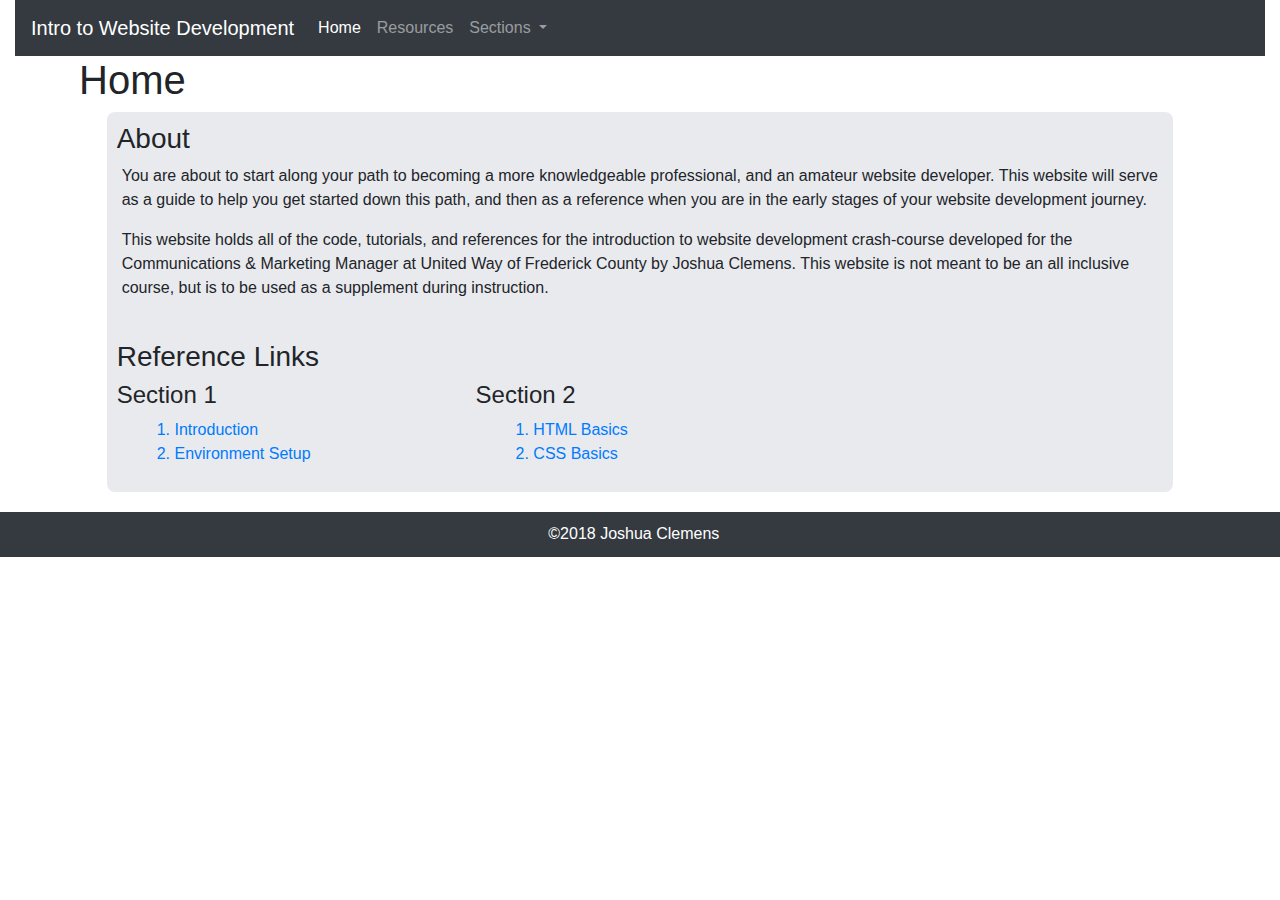
<file: Website/index.html>
<!doctype html>
<html lang="en">
  <head>
    <!-- Required meta tags -->
    <meta charset="utf-8">
    <meta name="viewport" content="width=device-width, initial-scale=1, shrink-to-fit=no">

    <!-- User created CSS -->
    <link rel="stylesheet" type="text/css" href="css/main.css">
    
    <!-- Bootstrap CSS -->
    <link rel="stylesheet" href="https://maxcdn.bootstrapcdn.com/bootstrap/4.0.0/css/bootstrap.min.css" integrity="sha384-Gn5384xqQ1aoWXA+058RXPxPg6fy4IWvTNh0E263XmFcJlSAwiGgFAW/dAiS6JXm" crossorigin="anonymous">

    <title>Web Dev</title>
  </head>
  <body>
  <div id="wrapper" class="container-fluid">
    <nav class="navbar navbar-expand-lg navbar-dark bg-dark">
      <a class="navbar-brand" href="#">Intro to Website Development</a>
      <button class="navbar-toggler" type="button" data-toggle="collapse" data-target="#navbarSupportedContent" aria-controls="navbarSupportedContent" aria-expanded="false" aria-label="Toggle navigation">
        <span class="navbar-toggler-icon"></span>
      </button>

      <div class="collapse navbar-collapse" id="navbarSupportedContent">
        <ul class="navbar-nav mr-auto">
          <li class="nav-item active">
            <a class="nav-link" href="#">Home <span class="sr-only">(current)</span></a>
          </li>
          <li class="nav-item">
            <a class="nav-link" href="#">Resources</a>
          </li>
          <li class="nav-item dropdown">
            <a class="nav-link dropdown-toggle" href="#" id="navbarDropdown" role="button" data-toggle="dropdown" aria-haspopup="true" aria-expanded="false">
              Sections
            </a>
            <div class="dropdown-menu" aria-labelledby="navbarDropdown">
              <a class="dropdown-item" href="../Website/s1/intro.html">1. Introduction</a>
              <a class="dropdown-item" href="../Website/s1/environment.html">2. Environment Setup</a>
              <div class="dropdown-divider"></div>
              <a class="dropdown-item" href="../Website/s2/hbasics.html">3. HTML Basics</a>
              <a class="dropdown-item" href="../Website/s2/cbasics.html">4. CSS Basics</a>
              <div class="dropdown-divider"></div>
            </div>
          </li>
        </ul>
        <!--
        <form class="form-inline my-2 my-lg-0" id="search">
          <input class="form-control mr-sm-2" type="search" placeholder="Search" aria-label="Search">
          <button class="btn btn-outline-success my-2 my-sm-0" type="submit">Search</button>
        </form>
        -->
      </div>
    </nav>
    <div id="header">
      <div class="row">
        <div class="col-md-4"><h1 id="page_title">Home</h1></div>
      </div>
    </div>
    <div class="row justify-content-center">
      <div id="content" class="col-sm-12 col-md-10">
        <h3>About</h3>
        <p>You are about to start along your path to becoming a more knowledgeable professional, and an amateur website developer. This website will serve as a guide to help you get started down this path, and then as a reference when you are in the early stages of your website development journey.</p>
        <p>This website holds all of the code, tutorials, and references for the introduction to website development crash-course developed for the Communications &amp; Marketing Manager at United Way of Frederick County by Joshua Clemens. This website is not meant to be an all inclusive course, but is to be used as a supplement during instruction.</p>
        <br>
        <h3>Reference Links</h3>
        <div class="row" id="section_links">
          <div class="col-md-4">
            <h4>Section 1</h4>
            <ul>
              <li><a href="../Website/s1/intro.html">1. Introduction</a></li>
              <li><a href="../Website/s1/environment.html">2. Environment Setup</a></li>
            </ul>
          </div>
          <div class="col-md-4">
            <h4>Section 2</h4>
            <ul>
              <li><a href="../Website/s2/hbasics.html">1. HTML Basics</a></li>
              <li><a href="../Website/s2/cbasics.html">2. CSS Basics</a></li>
            </ul>
          </div>
          <div class="col-md-4">
            
          </div>
        </div>
      </div>   
    </div>
    <footer class="row bg-dark justify-content-center">
      <div class="col-md-2">&copy;2018 Joshua Clemens</div>
    </footer>
  </div>
    <!-- Optional JavaScript -->
    <!-- jQuery first, then Popper.js, then Bootstrap JS -->
    <script src="https://code.jquery.com/jquery-3.2.1.slim.min.js" integrity="sha384-KJ3o2DKtIkvYIK3UENzmM7KCkRr/rE9/Qpg6aAZGJwFDMVNA/GpGFF93hXpG5KkN" crossorigin="anonymous"></script>
    <script src="https://cdnjs.cloudflare.com/ajax/libs/popper.js/1.12.9/umd/popper.min.js" integrity="sha384-ApNbgh9B+Y1QKtv3Rn7W3mgPxhU9K/ScQsAP7hUibX39j7fakFPskvXusvfa0b4Q" crossorigin="anonymous"></script>
    <script src="https://maxcdn.bootstrapcdn.com/bootstrap/4.0.0/js/bootstrap.min.js" integrity="sha384-JZR6Spejh4U02d8jOt6vLEHfe/JQGiRRSQQxSfFWpi1MquVdAyjUar5+76PVCmYl" crossorigin="anonymous"></script>
  </body>
</html>
</file>
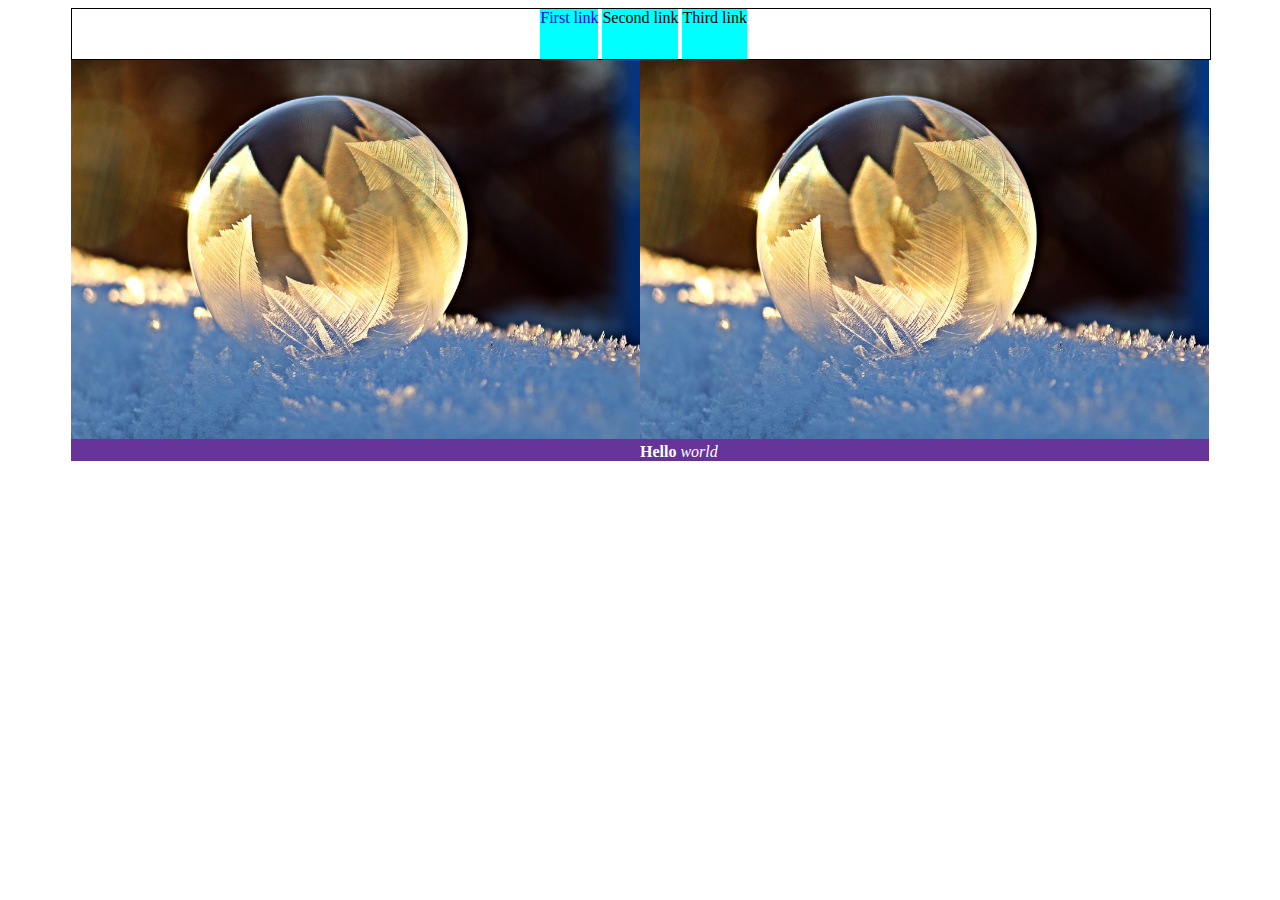
<file: Website/Demo/index.html>
<!doctype html>
<html lang="en">
	<head>
		<link rel="stylesheet" type="text/css" href="main.css">
	</head>
	<body>
		<div id="wrapper">
			<div id="header">
				<ul class="list-nostyle">
					<a href="https://www.google.com" target="_blank"><li id="nav-first" class="navlink">First link</li></a>
					<li class="navlink">Second link</li>
					<li class="navlink">Third link</li>
				</ul>
			</div>
			<div class="picdiv">
				<img src="picture.jpg" alt="Pretty flowers" /> 
			</div>
			<div class="picdiv p2">
				<img src="picture.jpg" alt="Pretty flowers" /> 
			</div>
			<div class="content">
				<p id="text"><strong>Hello</strong> <em>world</em></p>
			</div>
		</div>
	</body>
<html>
</file>
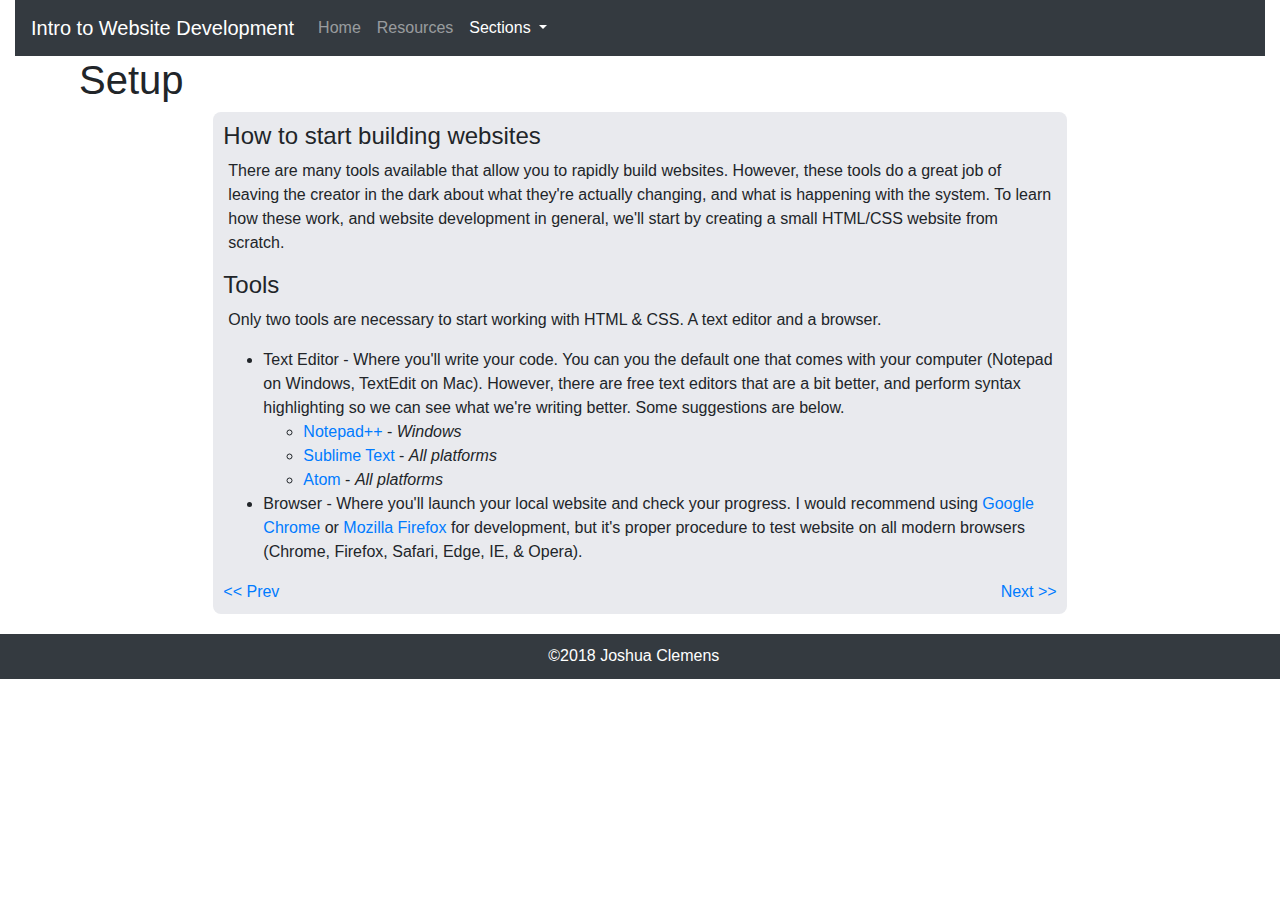
<file: Website/s1/environment.html>
<!doctype html>
<html lang="en">
  <head>
    <!-- Required meta tags -->
    <meta charset="utf-8">
    <meta name="viewport" content="width=device-width, initial-scale=1, shrink-to-fit=no">

    <!-- User created CSS -->
    <link rel="stylesheet" type="text/css" href="../css/main.css">
    
    <!-- Bootstrap CSS -->
    <link rel="stylesheet" href="https://maxcdn.bootstrapcdn.com/bootstrap/4.0.0/css/bootstrap.min.css" integrity="sha384-Gn5384xqQ1aoWXA+058RXPxPg6fy4IWvTNh0E263XmFcJlSAwiGgFAW/dAiS6JXm" crossorigin="anonymous">

    <title>Web Dev</title>
  </head>
  <body>
  <div id="wrapper" class="container-fluid">
    <nav class="navbar navbar-expand-lg navbar-dark bg-dark">
      <a class="navbar-brand" href="#">Intro to Website Development</a>
      <button class="navbar-toggler" type="button" data-toggle="collapse" data-target="#navbarSupportedContent" aria-controls="navbarSupportedContent" aria-expanded="false" aria-label="Toggle navigation">
        <span class="navbar-toggler-icon"></span>
      </button>

      <div class="collapse navbar-collapse" id="navbarSupportedContent">
        <ul class="navbar-nav mr-auto">
          <li class="nav-item">
            <a class="nav-link" href="../index.html">Home</a>
          </li>
          <li class="nav-item">
            <a class="nav-link" href="../resources.html">Resources</a>
          </li>
          <li class="nav-item dropdown active">
            <a class="nav-link dropdown-toggle" href="#" id="navbarDropdown" role="button" data-toggle="dropdown" aria-haspopup="true" aria-expanded="false">
              Sections
            </a>
            <div class="dropdown-menu" aria-labelledby="navbarDropdown">
              <a class="dropdown-item" href="intro.html">1. Introduction</a>
              <a class="dropdown-item" href="#">2. Environment Setup</a>
              <div class="dropdown-divider"></div>
              <a class="dropdown-item" href="../s2/hbasics.html">3. HTML Basics</a>
              <a class="dropdown-item" href="../s2/cbasics.html">4. CSS Basics</a>
              <div class="dropdown-divider"></div>
            </div>
          </li>
        </ul>
        <!--
        <form class="form-inline my-2 my-lg-0" id="search">
          <input class="form-control mr-sm-2" type="search" placeholder="Search" aria-label="Search">
          <button class="btn btn-outline-success my-2 my-sm-0" type="submit">Search</button>
        </form>
        -->
      </div>
    </nav>
    <div id="header">
      <div class="row">
        <div class="col-md-4"><h1 id="page_title">Setup</h1></div>
      </div>
    </div>
    <div class="row">
      <div class="col-sm-0 col-md-2"></div>
      <div id="content" class="col-sm-12 col-md-8">
        <h4>How to start building websites</h4>
        <p>There are many tools available that allow you to rapidly build websites. However, these tools do a great job of leaving the creator in the dark about what they're actually changing, and what is happening with the system. To learn how these work, and website development in general, we'll start by creating a small HTML/CSS website from scratch.</p>
        <h4>Tools</h4>
        <p>Only two tools are necessary to start working with HTML &amp; CSS. A text editor and a browser. </p>
        <ul>
          <li>Text Editor - Where you'll write your code. You can you the default one that comes with your computer (Notepad on Windows, TextEdit on Mac). However, there are free text editors that are a bit better, and perform syntax highlighting so we can see what we're writing better. Some suggestions are below.
            <ul>
              <li><a href="https://notepad-plus-plus.org/">Notepad++</a> - <em>Windows</em></li>
              <li><a href="https://www.sublimetext.com/3">Sublime Text</a> - <em>All platforms</em></li>
              <li><a href="https://atom.io/">Atom</a> - <em>All platforms</em></li>
            </ul>
          </li>
          <li>Browser - Where you'll launch your local website and check your progress. I would recommend using <a href="https://www.google.com/chrome/">Google Chrome</a> or <a href="https://www.mozilla.org/en-US/firefox/new/">Mozilla Firefox</a> for development, but it's proper procedure to test website on all modern browsers (Chrome, Firefox, Safari, Edge, IE, & Opera).</li>
        </ul>
        <div class="row">
          <div class="col text-left">
            <a href="intro.html"><< Prev</a>
          </div>
          <div class="col text-right">
            <a href="../s2/hbasics.html">Next >></a>
          </div>
        </div> 
      </div>     
      <div class="col-sm-0 col-md-2"></div>
    </div>
    <footer class="row bg-dark justify-content-center">
      <div class="col-md-2">&copy;2018 Joshua Clemens</div>
    </footer>
  </div>
    <!-- Optional JavaScript -->
    <!-- jQuery first, then Popper.js, then Bootstrap JS -->
    <script src="https://code.jquery.com/jquery-3.2.1.slim.min.js" integrity="sha384-KJ3o2DKtIkvYIK3UENzmM7KCkRr/rE9/Qpg6aAZGJwFDMVNA/GpGFF93hXpG5KkN" crossorigin="anonymous"></script>
    <script src="https://cdnjs.cloudflare.com/ajax/libs/popper.js/1.12.9/umd/popper.min.js" integrity="sha384-ApNbgh9B+Y1QKtv3Rn7W3mgPxhU9K/ScQsAP7hUibX39j7fakFPskvXusvfa0b4Q" crossorigin="anonymous"></script>
    <script src="https://maxcdn.bootstrapcdn.com/bootstrap/4.0.0/js/bootstrap.min.js" integrity="sha384-JZR6Spejh4U02d8jOt6vLEHfe/JQGiRRSQQxSfFWpi1MquVdAyjUar5+76PVCmYl" crossorigin="anonymous"></script>
  </body>
</html>
</file>
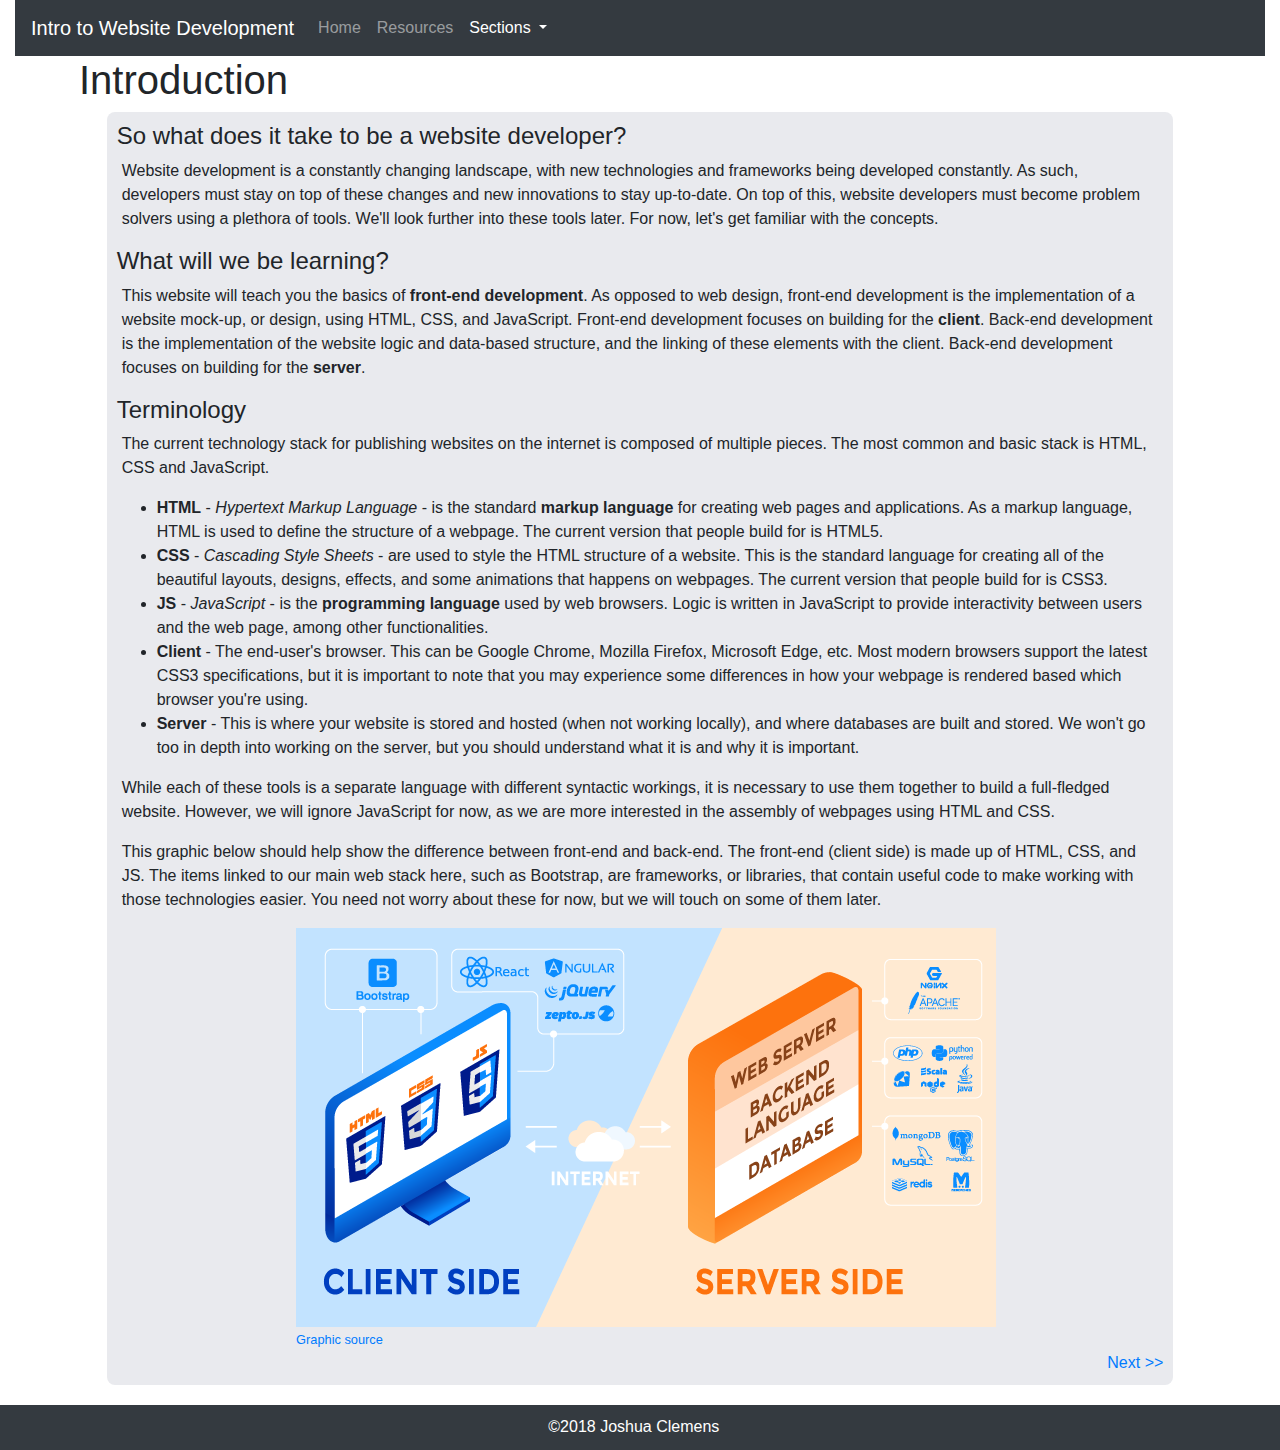
<file: Website/s1/intro.html>
<!doctype html>
<html lang="en">
  <head>
    <!-- Required meta tags -->
    <meta charset="utf-8">
    <meta name="viewport" content="width=device-width, initial-scale=1, shrink-to-fit=no">

    <!-- User created CSS -->
    <link rel="stylesheet" type="text/css" href="../css/main.css">
    
    <!-- Bootstrap CSS -->
    <link rel="stylesheet" href="https://maxcdn.bootstrapcdn.com/bootstrap/4.0.0/css/bootstrap.min.css" integrity="sha384-Gn5384xqQ1aoWXA+058RXPxPg6fy4IWvTNh0E263XmFcJlSAwiGgFAW/dAiS6JXm" crossorigin="anonymous">

    <title>Web Dev</title>
  </head>
  <body>
  <div id="wrapper" class="container-fluid">
    <nav class="navbar navbar-expand-lg navbar-dark bg-dark">
      <a class="navbar-brand" href="#">Intro to Website Development</a>
      <button class="navbar-toggler" type="button" data-toggle="collapse" data-target="#navbarSupportedContent" aria-controls="navbarSupportedContent" aria-expanded="false" aria-label="Toggle navigation">
        <span class="navbar-toggler-icon"></span>
      </button>

      <div class="collapse navbar-collapse" id="navbarSupportedContent">
        <ul class="navbar-nav mr-auto">
          <li class="nav-item">
            <a class="nav-link" href="../index.html">Home</a>
          </li>
          <li class="nav-item">
            <a class="nav-link" href="../resources.html">Resources</a>
          </li>
          <li class="nav-item dropdown active">
            <a class="nav-link dropdown-toggle" href="#" id="navbarDropdown" role="button" data-toggle="dropdown" aria-haspopup="true" aria-expanded="false">
              Sections
            </a>
            <div class="dropdown-menu" aria-labelledby="navbarDropdown">
              <a class="dropdown-item" href="#">1. Introduction</a>
              <a class="dropdown-item" href="environment.html">2. Environment Setup</a>
              <div class="dropdown-divider"></div>
              <a class="dropdown-item" href="../s2/hbasics.html">3. HTML Basics</a>
              <a class="dropdown-item" href="../s2/cbasics.html">4. CSS Basics</a>
              <div class="dropdown-divider"></div>
            </div>
          </li>
        </ul>
        <!--
        <form class="form-inline my-2 my-lg-0" id="search">
          <input class="form-control mr-sm-2" type="search" placeholder="Search" aria-label="Search">
          <button class="btn btn-outline-success my-2 my-sm-0" type="submit">Search</button>
        </form>
        -->
      </div>
    </nav>
    <div id="header">
      <div class="row">
        <div class="col-md-4"><h1 id="page_title">Introduction</h1></div>
      </div>
    </div>
    <div class="row justify-content-center">
      <div id="content" class="col-sm-12 col-md-10">
        <h4>So what does it take to be a website developer?</h4>
        <p>Website development is a constantly changing landscape, with new technologies and frameworks being developed constantly. As such, developers must stay on top of these changes and new innovations to stay up-to-date. On top of this, website developers must become problem solvers using a plethora of tools. We'll look further into these tools later. For now, let's get familiar with the concepts.</p>
        <h4>What will we be learning?</h4>
        <p>This website will teach you the basics of <strong>front-end development</strong>. As opposed to web design, front-end development is the implementation of a website mock-up, or design, using HTML, CSS, and JavaScript. Front-end development focuses on building for the <strong>client</strong>. Back-end development is the implementation of the website logic and data-based structure, and the linking of these elements with the client. Back-end development focuses on building for the <strong>server</strong>.</p>
        <h4>Terminology</h4>
        <p>The current technology stack for publishing websites on the internet is composed of multiple pieces. The most common and basic stack is HTML, CSS and JavaScript.</p>
        <ul>
          <li><strong>HTML</strong> - <em>Hypertext Markup Language</em> - is the standard <strong>markup language</strong> for creating web pages and applications. As a markup language, HTML is used to define the structure of a webpage. The current version that people build for is HTML5.</li>
          <li><strong>CSS</strong> - <em>Cascading Style Sheets</em> - are used to style the HTML structure of a website. This is the standard language for creating all of the beautiful layouts, designs, effects, and some animations that happens on webpages. The current version that people build for is CSS3.</li>
          <li><strong>JS</strong> - <em>JavaScript</em> - is the <strong>programming language</strong> used by web browsers. Logic is written in JavaScript to provide interactivity between users and the web page, among other functionalities.</li>
          <li><strong>Client</strong> - The end-user's browser. This can be Google Chrome, Mozilla Firefox, Microsoft Edge, etc. Most modern browsers support the latest CSS3 specifications, but it is important to note that you may experience some differences in how your webpage is rendered based which browser you're using.</li>
          <li><strong>Server</strong> - This is where your website is stored and hosted (when not working locally), and where databases are built and stored. We won't go too in depth into working on the server, but you should understand what it is and why it is important.</li>
        </ul>
        <p>While each of these tools is a separate language with different syntactic workings, it is necessary to use them together to build a full-fledged website. However, we will ignore JavaScript for now, as we are more interested in the assembly of webpages using HTML and CSS.</p>
        <p>This graphic below should help show the difference between front-end and back-end. The front-end (client side) is made up of HTML, CSS, and JS. The items linked to our main web stack here, such as Bootstrap, are frameworks, or libraries, that contain useful code to make working with those technologies easier. You need not worry about these for now, but we will touch on some of them later.</p>
        <div class="row justify-content-center">
          <div class="col-md-8"><img src="../media/img/clientvsserver.webp" /></div>
          <div class="col-md-8"><small><a href="https://www.upwork.com/hiring/for-clients/how-to-choose-a-technology-stack-for-web-application-development/">Graphic source</a></small></div>
        </div>
        <div class="row">
          <div class="col text-right">
            <a href="environment.html">Next >></a>
          </div>
        </div>
      </div>   
    </div>
    <footer class="row bg-dark justify-content-center">
      <div class="col-md-2">&copy;2018 Joshua Clemens</div>
    </footer>
  </div>
    <!-- Optional JavaScript -->
    <!-- jQuery first, then Popper.js, then Bootstrap JS -->
    <script src="https://code.jquery.com/jquery-3.2.1.slim.min.js" integrity="sha384-KJ3o2DKtIkvYIK3UENzmM7KCkRr/rE9/Qpg6aAZGJwFDMVNA/GpGFF93hXpG5KkN" crossorigin="anonymous"></script>
    <script src="https://cdnjs.cloudflare.com/ajax/libs/popper.js/1.12.9/umd/popper.min.js" integrity="sha384-ApNbgh9B+Y1QKtv3Rn7W3mgPxhU9K/ScQsAP7hUibX39j7fakFPskvXusvfa0b4Q" crossorigin="anonymous"></script>
    <script src="https://maxcdn.bootstrapcdn.com/bootstrap/4.0.0/js/bootstrap.min.js" integrity="sha384-JZR6Spejh4U02d8jOt6vLEHfe/JQGiRRSQQxSfFWpi1MquVdAyjUar5+76PVCmYl" crossorigin="anonymous"></script>
  </body>
</html>
</file>
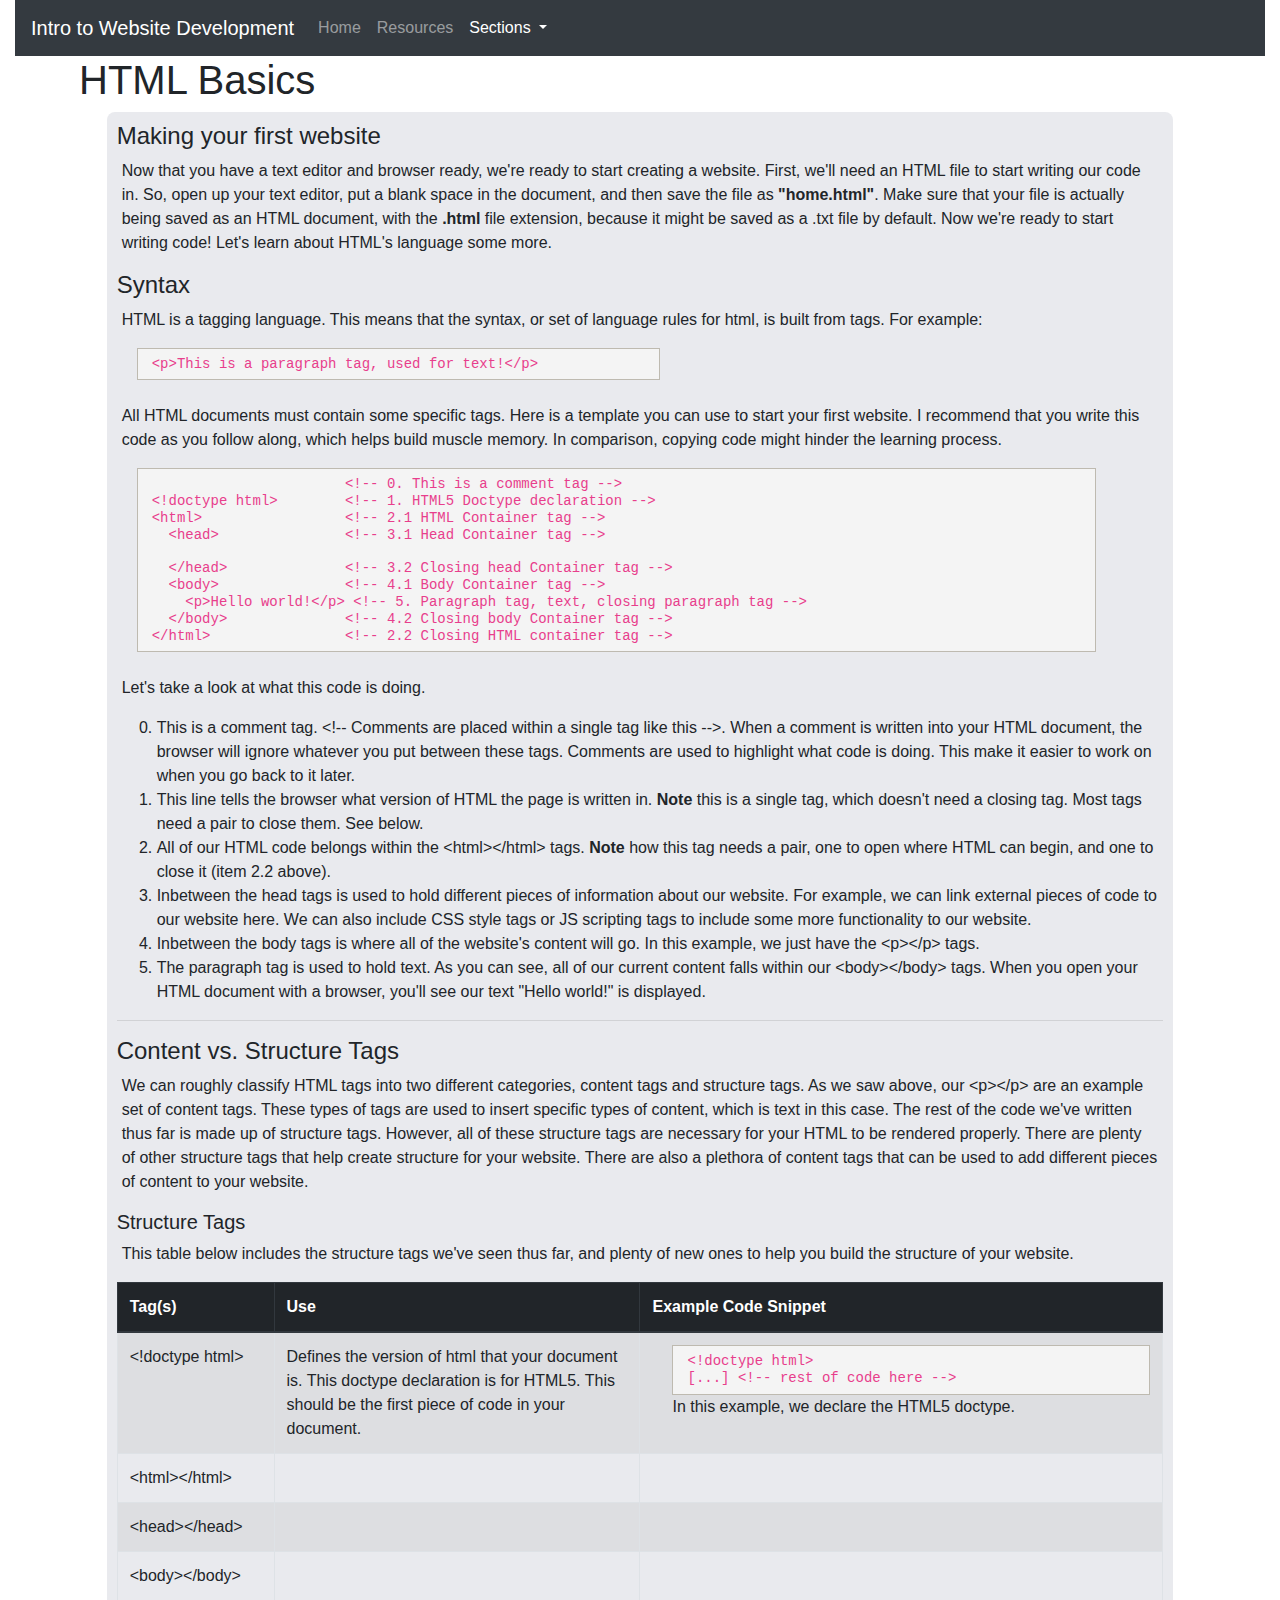
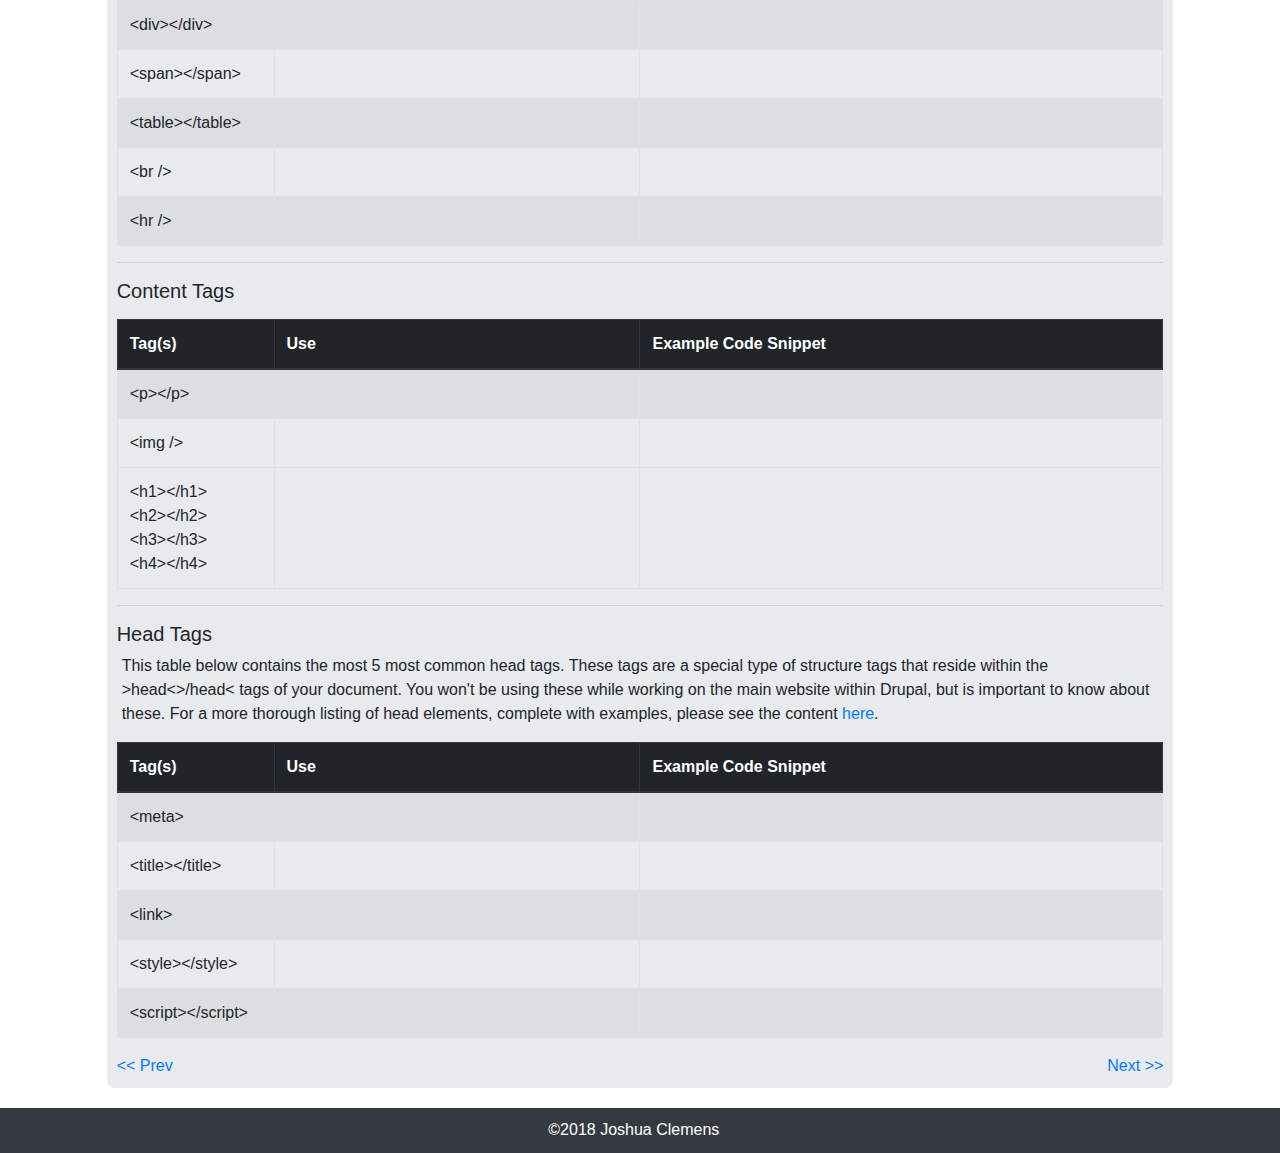
<file: Website/s2/hbasics.html>
<!doctype html>
<html lang="en">
  <head>
    <!-- Required meta tags -->
    <meta charset="utf-8">
    <meta name="viewport" content="width=device-width, initial-scale=1, shrink-to-fit=no">

    <!-- User created CSS -->
    <link rel="stylesheet" type="text/css" href="../css/main.css">
    
    <!-- Bootstrap CSS -->
    <link rel="stylesheet" href="https://maxcdn.bootstrapcdn.com/bootstrap/4.0.0/css/bootstrap.min.css" integrity="sha384-Gn5384xqQ1aoWXA+058RXPxPg6fy4IWvTNh0E263XmFcJlSAwiGgFAW/dAiS6JXm" crossorigin="anonymous">

    <title>Web Dev</title>
  </head>
  <body>
  <div id="wrapper" class="container-fluid">
    <nav class="navbar navbar-expand-lg navbar-dark bg-dark">
      <a class="navbar-brand" href="#">Intro to Website Development</a>
      <button class="navbar-toggler" type="button" data-toggle="collapse" data-target="#navbarSupportedContent" aria-controls="navbarSupportedContent" aria-expanded="false" aria-label="Toggle navigation">
        <span class="navbar-toggler-icon"></span>
      </button>

      <div class="collapse navbar-collapse" id="navbarSupportedContent">
        <ul class="navbar-nav mr-auto">
          <li class="nav-item">
            <a class="nav-link" href="../index.html">Home</a>
          </li>
          <li class="nav-item">
            <a class="nav-link" href="../resources.html">Resources</a>
          </li>
          <li class="nav-item dropdown active">
            <a class="nav-link dropdown-toggle" href="#" id="navbarDropdown" role="button" data-toggle="dropdown" aria-haspopup="true" aria-expanded="false">
              Sections
            </a>
            <div class="dropdown-menu" aria-labelledby="navbarDropdown">
              <a class="dropdown-item" href="../s1/intro.html">1. Introduction</a>
              <a class="dropdown-item" href="../s1/environment.html">2. Environment Setup</a>
              <div class="dropdown-divider"></div>
              <a class="dropdown-item" href="../s2/hbasics.html">3. HTML Basics</a>
              <a class="dropdown-item" href="../s2/cbasics.html">4. CSS Basics</a>
              <div class="dropdown-divider"></div>
            </div>
          </li>
        </ul>
        <!--
        <form class="form-inline my-2 my-lg-0" id="search">
          <input class="form-control mr-sm-2" type="search" placeholder="Search" aria-label="Search">
          <button class="btn btn-outline-success my-2 my-sm-0" type="submit">Search</button>
        </form>
        -->
      </div>
    </nav>
    <div id="header">
      <div class="row">
        <div class="col-md-4"><h1 id="page_title">HTML Basics</h1></div>
      </div>
    </div>
    <div class="row justify-content-center">
      <div id="content" class="col-sm-12 col-md-10">
				<h4>Making your first website</h4>
				<p>Now that you have a text editor and browser ready, we're ready to start creating a website. First, we'll need an HTML file to start writing our code in. So, open up your text editor, put a blank space in the document, and then save the file as <strong>"home.html"</strong>. Make sure that your file is actually being saved as an HTML document, with the <strong>.html</strong> file extension, because it might be saved as a .txt file by default. Now we're ready to start writing code! Let's learn about HTML's language some more.</p>
        <h4>Syntax</h4>
        <p>HTML is a tagging language. This means that the syntax, or set of language rules for html, is built from tags. For example:</p>
        <code class="col-md-6">
          &lt;p&gt;This is a paragraph tag, used for text!&lt;/p&gt;
        </code>
        <br>
        <p>All HTML documents must contain some specific tags. Here is a template you can use to start your first website. I recommend that you write this code as you follow along, which helps build muscle memory. In comparison, copying code might hinder the learning process.</p>
        <code class="col-md-11">
          &nbsp;&nbsp;&nbsp;&nbsp;&nbsp;&nbsp;&nbsp;&nbsp;&nbsp;&nbsp;&nbsp;&nbsp;&nbsp;&nbsp;&nbsp;&nbsp;&nbsp;&nbsp;&nbsp;&nbsp;&nbsp;&nbsp; &lt;!-- 0. This is a comment tag --&gt;
          <br>
          &lt;!doctype html&gt; &nbsp;&nbsp;&nbsp;&nbsp;&nbsp;&nbsp; &lt;!-- 1. HTML5 Doctype declaration --&gt;
          <br>
          &lt;html&gt; &nbsp;&nbsp;&nbsp;&nbsp;&nbsp;&nbsp;&nbsp;&nbsp;&nbsp;&nbsp;&nbsp;&nbsp;&nbsp;&nbsp;&nbsp; &lt;!-- 2.1 HTML Container tag --&gt;
          <br>
          &nbsp;&nbsp;&lt;head&gt; &nbsp;&nbsp;&nbsp;&nbsp;&nbsp;&nbsp;&nbsp;&nbsp;&nbsp;&nbsp;&nbsp;&nbsp;&nbsp; &lt;!-- 3.1 Head Container tag --&gt;
          <br>
          <br>
          &nbsp;&nbsp;&lt;/head&gt; &nbsp;&nbsp;&nbsp;&nbsp;&nbsp;&nbsp;&nbsp;&nbsp;&nbsp;&nbsp;&nbsp;&nbsp;&nbsp;&lt;!-- 3.2 Closing head Container tag --&gt;
          <br>
          &nbsp;&nbsp;&lt;body&gt; &nbsp;&nbsp;&nbsp;&nbsp;&nbsp;&nbsp;&nbsp;&nbsp;&nbsp;&nbsp;&nbsp;&nbsp;&nbsp; &lt;!-- 4.1 Body Container tag --&gt;
          <br>
           &nbsp;&nbsp;&nbsp;&nbsp;&lt;p&gt;Hello world!&lt;/p&gt; &lt;!-- 5. Paragraph tag, text, closing paragraph tag --&gt;
          <br>
          &nbsp;&nbsp;&lt;/body&gt; &nbsp;&nbsp;&nbsp;&nbsp;&nbsp;&nbsp;&nbsp;&nbsp;&nbsp;&nbsp;&nbsp;&nbsp; &lt;!-- 4.2 Closing body Container tag --&gt;
          <br>
          &lt;/html&gt; &nbsp;&nbsp;&nbsp;&nbsp;&nbsp;&nbsp;&nbsp;&nbsp;&nbsp;&nbsp;&nbsp;&nbsp;&nbsp;&nbsp; &lt;!-- 2.2 Closing HTML container tag --&gt;
        </code>
        <br>
        <p>Let's take a look at what this code is doing.</p>
        <ol start="0">
					<li>This is a comment tag. &lt;!-- Comments are placed within a single tag like this --&gt;. When a comment is written into your HTML document, the browser will ignore whatever you put between these tags. Comments are used to highlight what code is doing. This make it easier to work on when you go back to it later.</li>
          <li>This line tells the browser what version of HTML the page is written in. <strong>Note</strong> this is a single tag, which doesn't need a closing tag. Most tags need a pair to close them. See below.</li>
          <li>All of our HTML code belongs within the &lt;html&gt;&lt;/html&gt; tags. <strong>Note </strong>how this tag needs a pair, one to open where HTML can begin, and one to close it (item 2.2 above).</li>
          <li>Inbetween the head tags is used to hold different pieces of information about our website. For example, we can link external pieces of code to our website here. We can also include CSS style tags or JS scripting tags to include some more functionality to our website.</li>
          <li>Inbetween the body tags is where all of the website's content will go. In this example, we just have the &lt;p&gt;&lt;/p&gt; tags.</li>
          <li>The paragraph tag is used to hold text. As you can see, all of our current content falls within our &lt;body&gt;&lt;/body&gt; tags. When you open your HTML document with a browser, you'll see our text "Hello world!" is displayed.</li>
        </ol>
				<hr />
				<h4>Content vs. Structure Tags</h4>
				<p>We can roughly classify HTML tags into two different categories, content tags and structure tags. As we saw above, our &lt;p&gt;&lt;/p&gt; are an example set of content tags. These types of tags are used to insert specific types of content, which is text in this case. The rest of the code we've written thus far is made up of structure tags. However, all of these structure tags are necessary for your HTML to be rendered properly. There are plenty of other structure tags that help create structure for your website. There are also a plethora of content tags that can be used to add different pieces of content to your website.</p>
				<h5>Structure Tags</h5>
				<p>This table below includes the structure tags we've seen thus far, and plenty of new ones to help you build the structure of your website.</p>
				<table class="table table-bordered table-striped">
					<thead class="thead-dark">
						<th>Tag(s)</th>
						<th>Use</th>
						<th>Example Code Snippet</th>
					</thead>
					<tr>
						<td>&lt;!doctype html&gt;</td>
						<td>Defines the version of html that your document is. This doctype declaration is for HTML5. This should be the first piece of code in your document.</td>
						<td>
							<code>
							&lt;!doctype html&gt;
							<br>
							[...] &lt;!-- rest of code here --&gt;
							</code>
							<p class="code-cap">In this example, we declare the HTML5 doctype.</p>
						</td>
					</tr><tr>
						<td>&lt;html&gt;&lt;/html&gt;</td>
						<td></td>
						<td></td>
					</tr>
					<tr>
						<td>&lt;head&gt;&lt;/head&gt;</td>
						<td></td>
						<td></td>
					</tr>
					<tr>
						<td>&lt;body&gt;&lt;/body&gt;</td>
						<td></td>
						<td></td>
					</tr>
					<tr>
						<td>&lt;div&gt;&lt;/div&gt;</td>
						<td></td>
						<td></td>
					</tr>
					<tr>
						<td>&lt;span&gt;&lt;/span&gt;</td>
						<td></td>
						<td></td>
					</tr>
					<tr>
						<td>&lt;table&gt;&lt;/table&gt;</td>
						<td></td>
						<td></td>
					</tr>
					<tr>
						<td>&lt;br /&gt;</td>
						<td></td>
						<td></td>
					</tr>
					<tr>
						<td>&lt;hr /&gt;</td>
						<td></td>
						<td></td>
					</tr>
				</table>
				<hr />
				<h5>Content Tags</h5>
				<p></p>
				<table class="table table-bordered table-striped">
					<thead class="thead-dark">
						<th>Tag(s)</th>
						<th>Use</th>
						<th>Example Code Snippet</th>
					</thead>
					<tr>
						<td>&lt;p&gt;&lt;/p&gt;</td>
						<td></td>
						<td></td>
					</tr>
					<tr>
						<td>&lt;img /&gt;</td>
						<td></td>
						<td></td>
					</tr>
					<tr>
					<tr>
						<td>&lt;h1&gt;&lt;/h1&gt; <br />
						&lt;h2&gt;&lt;/h2&gt; <br />
						&lt;h3&gt;&lt;/h3&gt; <br />
						&lt;h4&gt;&lt;/h4&gt; <br />
						</td>
						<td></td>
						<td></td>
					</tr>
				</table>
				<hr />
				<h5>Head Tags</h5>
				<p>This table below contains the most 5 most common head tags. These tags are a special type of structure tags that reside within the &gt;head&lt;&gt;/head&lt; tags of your document. You won't be using these while working on the main website within Drupal, but is important to know about these. For a more thorough listing of head elements, complete with examples, please see the content <a href="https://gethead.info/" target="_blank">here</a>.</p>
				<table class="table table-bordered table-striped">
					<thead class="thead-dark">
						<th>Tag(s)</th>
						<th>Use</th>
						<th>Example Code Snippet</th>
					</thead>
					<tr>
						<td>&lt;meta&gt;</td>
						<td></td>
						<td></td>
					</tr>
					<tr>
						<td>&lt;title&gt;&lt;/title&gt;</td>
						<td></td>
						<td></td>
					</tr>
					<tr>
						<td>&lt;link&gt;</td>
						<td></td>
						<td></td>
					</tr>
					<tr>
						<td>&lt;style&gt;&lt;/style&gt;</td>
						<td></td>
						<td></td>
					</tr>
					<tr>
						<td>&lt;script&gt;&lt;/script&gt;</td>
						<td></td>
						<td></td>
					</tr>
				</table>
        <div class="row">
          <div class="col text-left">
            <a href="../s1/environment.html"><< Prev</a>
          </div>
          <div class="col text-right">
            <a href="cbasics.html">Next >></a>
          </div>
        </div> 
      </div>     
    </div>
    <footer class="row bg-dark justify-content-center">
      <div class="col-md-2">&copy;2018 Joshua Clemens</div>
    </footer>
  </div>
    <!-- Optional JavaScript -->
    <!-- jQuery first, then Popper.js, then Bootstrap JS -->
    <script src="https://code.jquery.com/jquery-3.2.1.slim.min.js" integrity="sha384-KJ3o2DKtIkvYIK3UENzmM7KCkRr/rE9/Qpg6aAZGJwFDMVNA/GpGFF93hXpG5KkN" crossorigin="anonymous"></script>
    <script src="https://cdnjs.cloudflare.com/ajax/libs/popper.js/1.12.9/umd/popper.min.js" integrity="sha384-ApNbgh9B+Y1QKtv3Rn7W3mgPxhU9K/ScQsAP7hUibX39j7fakFPskvXusvfa0b4Q" crossorigin="anonymous"></script>
    <script src="https://maxcdn.bootstrapcdn.com/bootstrap/4.0.0/js/bootstrap.min.js" integrity="sha384-JZR6Spejh4U02d8jOt6vLEHfe/JQGiRRSQQxSfFWpi1MquVdAyjUar5+76PVCmYl" crossorigin="anonymous"></script>
  </body>
</html>
</file>
<file: Website/css/main.css>
code pre {
    font-size: 90%;
    line-height: 1.2em;
    font-family: "Courier 10 Pitch", Courier, monospace; 
    white-space: pre; 
    white-space: pre-wrap; 
    white-space: -moz-pre-wrap; 
    white-space: -o-pre-wrap; 

    height:1%;
    width: auto;
    display: block;
    clear: both;
    color: #555555;
    padding: 1em 1em;
    margin: auto 40px auto 40px;
    background: #f4f4f4;
    border: solid 1px #e1e1e1
} 
code { 
    font-size: 90%;
    line-height: 1.2em;
    font-family: Monaco, Consolas, "Andale Mono", "DejaVu Sans Mono", monospace;
    display: inline; 
    color: #555555;
    padding: 1em 1em;
    background: #f4f4f4;
    margin-left:20px;
}
#content code {
  display: block;
  padding: 0.5em 1em;
  border: 1px solid #bebab0;
}
code * {
  padding-top: 10px;
}
#page_title {
  margin-left: 5vw;
}
#content {
  -webkit-border-radius: 8px;
  -moz-border-radius: 8px;
  border-radius: 8px;
  background-color: #E9EAEE;
  padding: 10px;
}
#content p {
  margin-left: 5px;
  margin-right: 5px;
}
.table tr td:first-child {
	width: 15%;
}
.table tr td:nth-child(2) {
	width:35%;
}
.code-cap {
	margin-left: 20px !important;
}
#section_links ul {
  list-style: none;
}
.wrapper {
  width: 100%;
}
footer {
  margin-top: 20px;
  color: white;
  height: 45px; 
}
footer div {
  margin-top:10px;
}
</file>
<file: Website/Demo/main.css>
#text {
	color: white;
	margin-left: 50%;
	font-family: 
}
#wrapper {
	width: 90%;
	margin-left: 5%;
}
#header {
	width: 100%;
	border: 1px solid black;
	height: 50px;
}
.list-nostyle {
	list-style-type: none;
	margin-top: 0;
}
.navlink {
	display: inline-block;
	background-color: cyan;
	height: 50px;
}
.list-nostyle li:first-child {
	margin-left: 39%;
}
.picdiv img{
	width: 100%;
	height: auto;
}
.picdiv {
	float: left;
	width: 50%;
}
.p2 {
	clear: right;
}
.content {
	background-color: rebeccapurple;
	width: 100%
}
</file>
